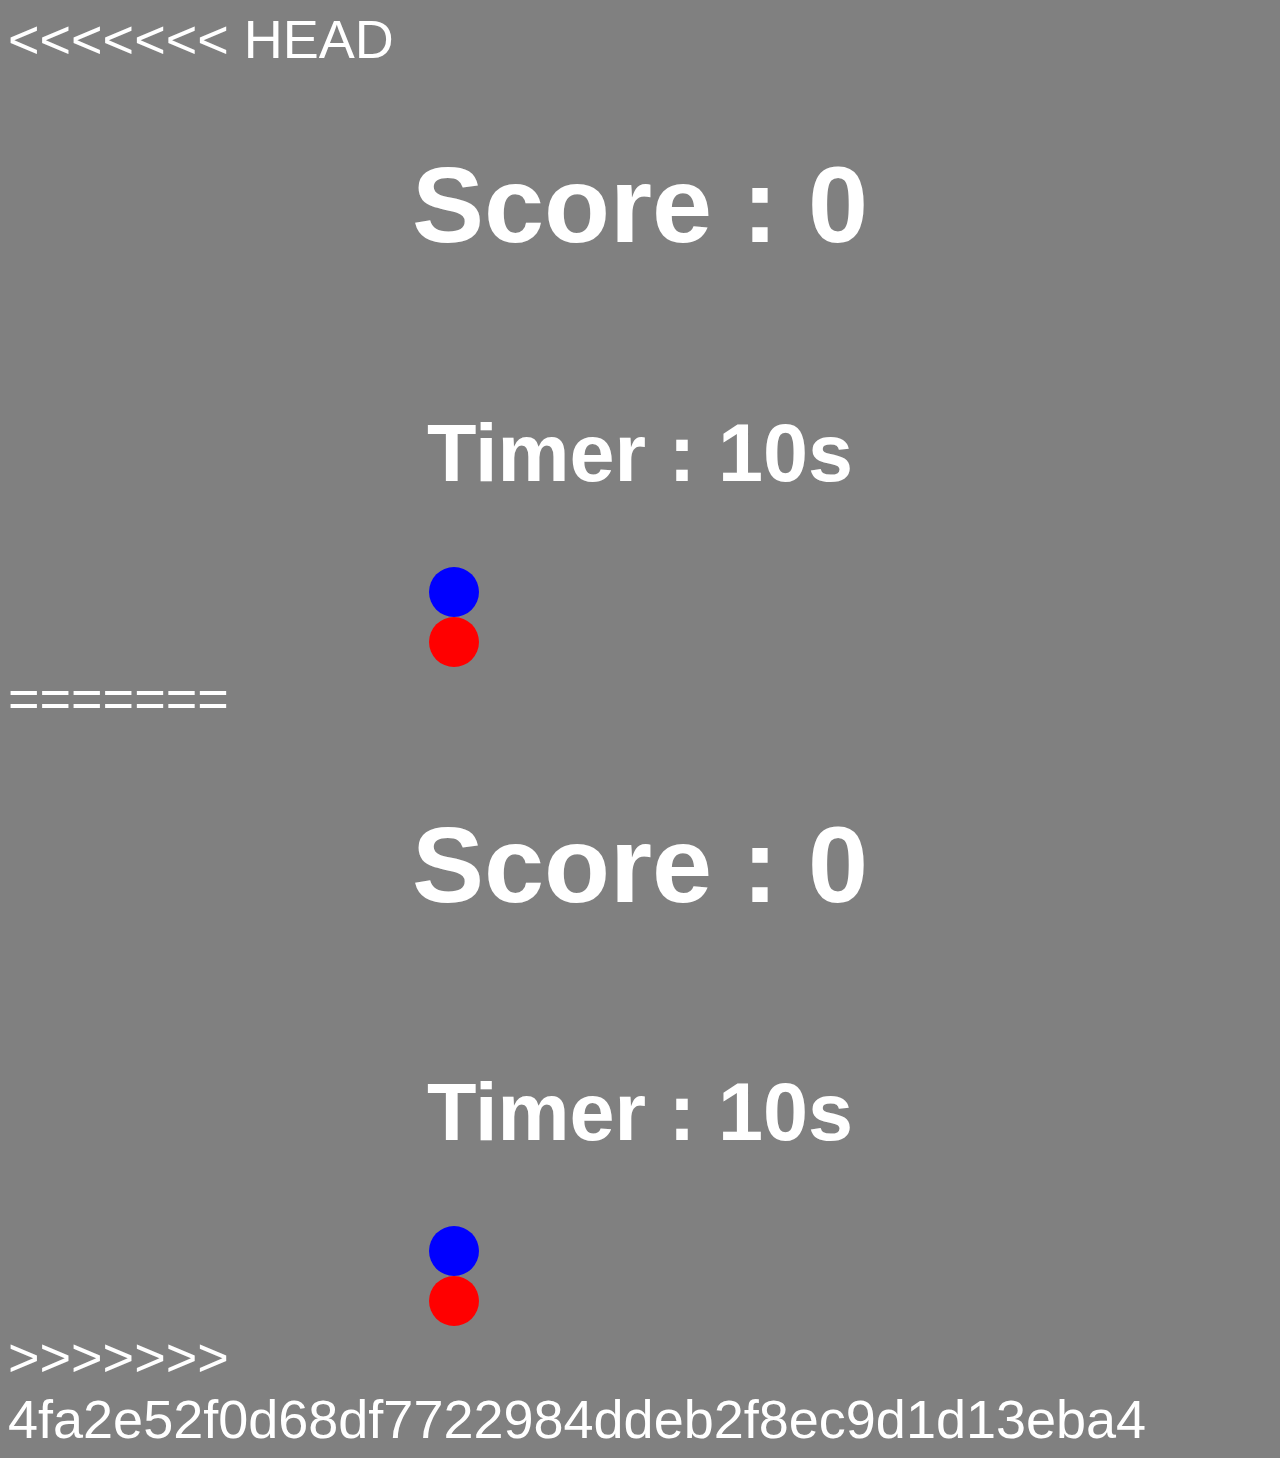
<file: ballGame/index.html>
<<<<<<< HEAD
<!DOCTYPE html>
<html lang="fr">
<head>
    <meta charset="UTF-8">
    <meta http-equiv="X-UA-Compatible" content="IE=edge">
    <meta name="viewport" content="width=device-width, initial-scale=1.0">
    <link rel="stylesheet" href="style.css">
    <title>Document</title>
</head>
<body>
    <section>
    <div class="container">
            <h1 id="score">Score : 0</h1>
            <h2 id="timer">Timer : 10s</h2>
        </div>
    </section>
    <div id = "area">
    <div class="ball" id="blue-ball"></div>
    <div class="ball" id="red-ball"></div>
    </div>
    <script src="script.js"></script>
</body>
</html>

=======
<!DOCTYPE html>
<html lang="fr">
<head>
    <meta charset="UTF-8">
    <meta http-equiv="X-UA-Compatible" content="IE=edge">
    <meta name="viewport" content="width=device-width, initial-scale=1.0">
    <link rel="stylesheet" href="style.css">
    <title>Document</title>
</head>
<body>
    <section>
    <div class="container">
            <h1 id="score">Score : 0</h1>
            <h2 id="timer">Timer : 10s</h2>
        </div>
    </section>
    <div id = "area">
    <div class="ball" id="blue-ball"></div>
    <div class="ball" id="red-ball"></div>
    </div>
    <script src="script.js"></script>
</body>
</html>

>>>>>>> 4fa2e52f0d68df7722984ddeb2f8ec9d1d13eba4
</file>
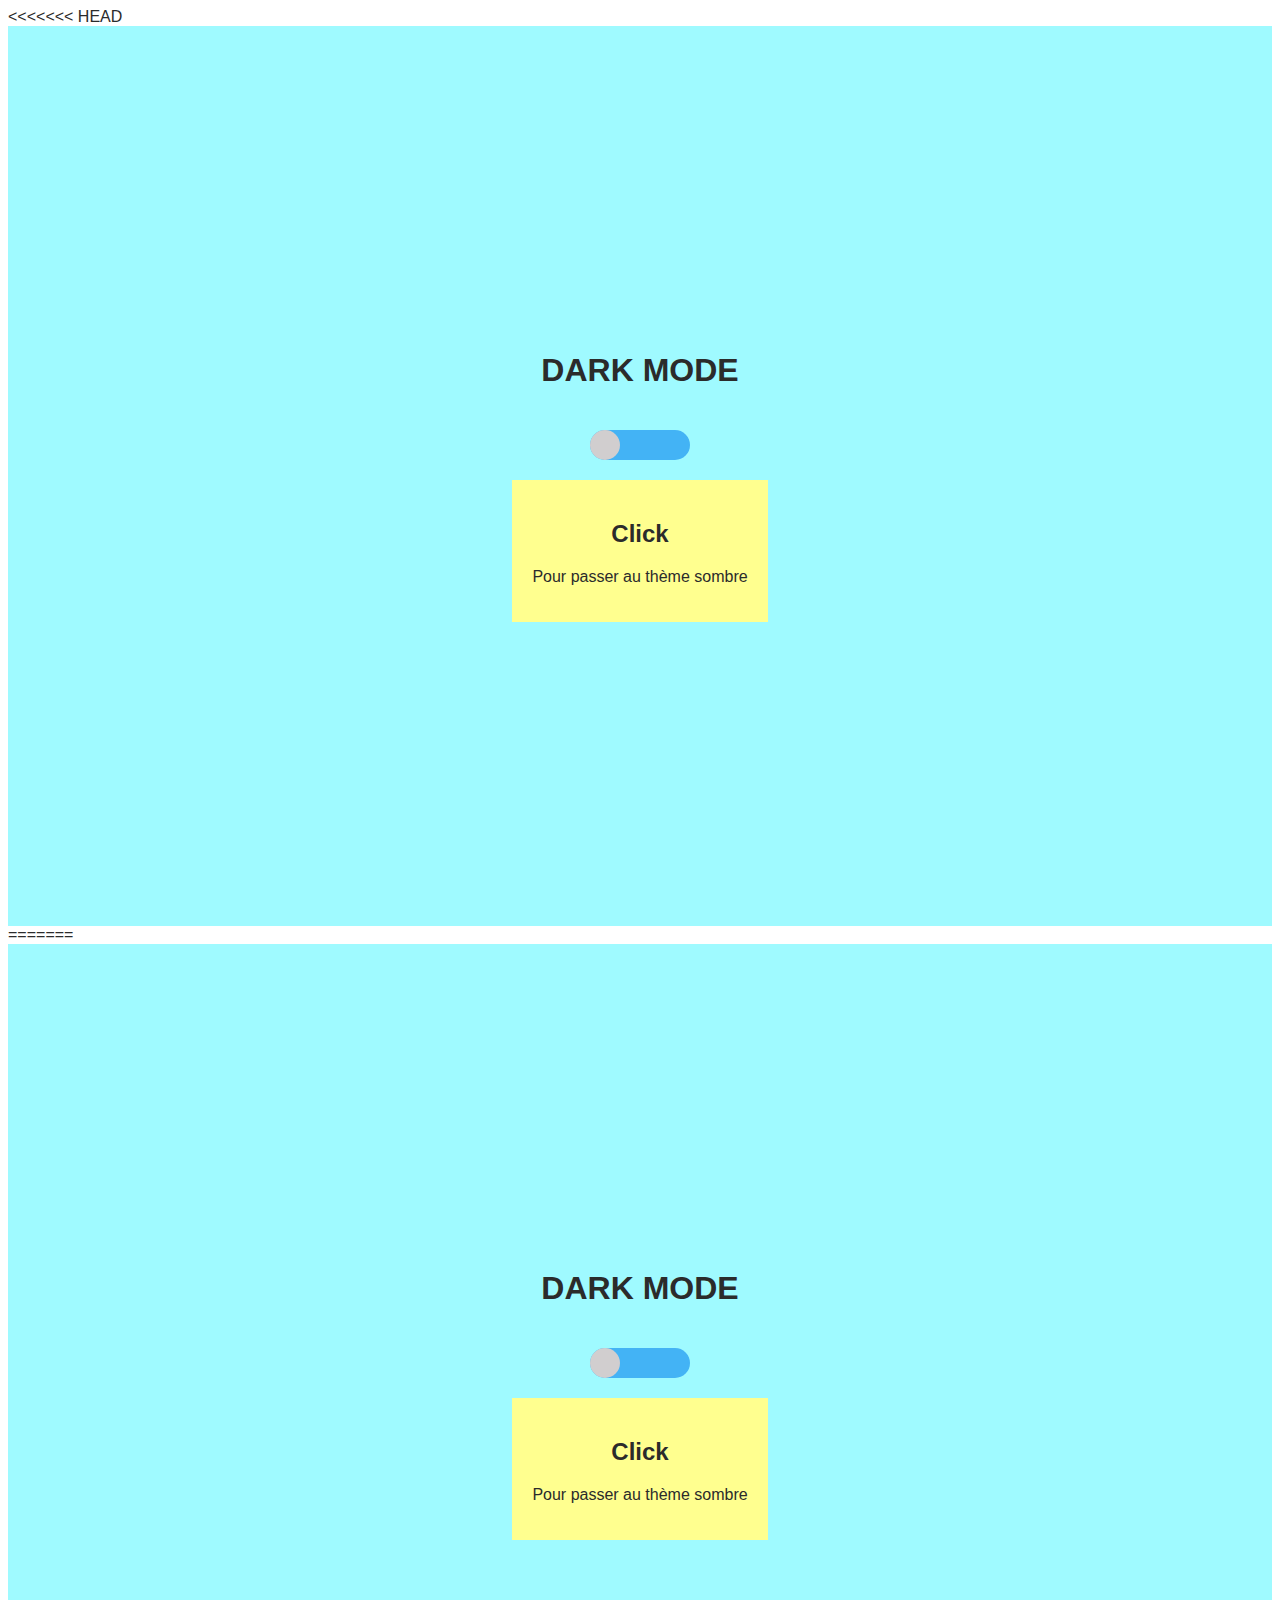
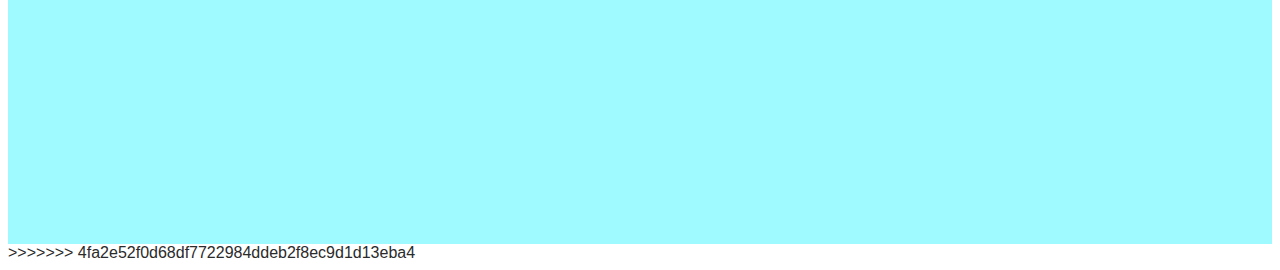
<file: DarkMode/index.html>
<<<<<<< HEAD
<!DOCTYPE html>
<html lang="en">
<head>
    <meta charset="UTF-8">
    <meta name="viewport" content="width=device-width, initial-scale=1.0">
    <link rel="stylesheet" href="style.css">
    <link rel="stylesheet" href="https://cdnjs.cloudflare.com/ajax/libs/font-awesome/6.2.1/css/all.min.css" integrity="sha512-MV7K8+y+gLIBoVD59lQIYicR65iaqukzvf/nwasF0nqhPay5w/9lJmVM2hMDcnK1OnMGCdVK+iQrJ7lzPJQd1w==" crossorigin="anonymous" referrerpolicy="no-referrer" />
    <title>Dark Mode</title>
</head>
<body>
    <section>
        <div class="container">
            <h1>DARK MODE</h1>
            <div class="switch">
                <i class="fa-solid fa-sun icon"></i>
                <div class ="btn"></div>
            </div>
            <div class="article">
                <h2>Click</h2>
                <p>Pour passer au thème sombre</p>
            </div>
        </div>
    </section>
    <script src="script.js"></script>
</body>
=======
<!DOCTYPE html>
<html lang="en">
<head>
    <meta charset="UTF-8">
    <meta name="viewport" content="width=device-width, initial-scale=1.0">
    <link rel="stylesheet" href="style.css">
    <link rel="stylesheet" href="https://cdnjs.cloudflare.com/ajax/libs/font-awesome/6.2.1/css/all.min.css" integrity="sha512-MV7K8+y+gLIBoVD59lQIYicR65iaqukzvf/nwasF0nqhPay5w/9lJmVM2hMDcnK1OnMGCdVK+iQrJ7lzPJQd1w==" crossorigin="anonymous" referrerpolicy="no-referrer" />
    <title>Dark Mode</title>
</head>
<body>
    <section>
        <div class="container">
            <h1>DARK MODE</h1>
            <div class="switch">
                <i class="fa-solid fa-sun icon"></i>
                <div class ="btn"></div>
            </div>
            <div class="article">
                <h2>Click</h2>
                <p>Pour passer au thème sombre</p>
            </div>
        </div>
    </section>
    <script src="script.js"></script>
</body>
>>>>>>> 4fa2e52f0d68df7722984ddeb2f8ec9d1d13eba4
</html>
</file>
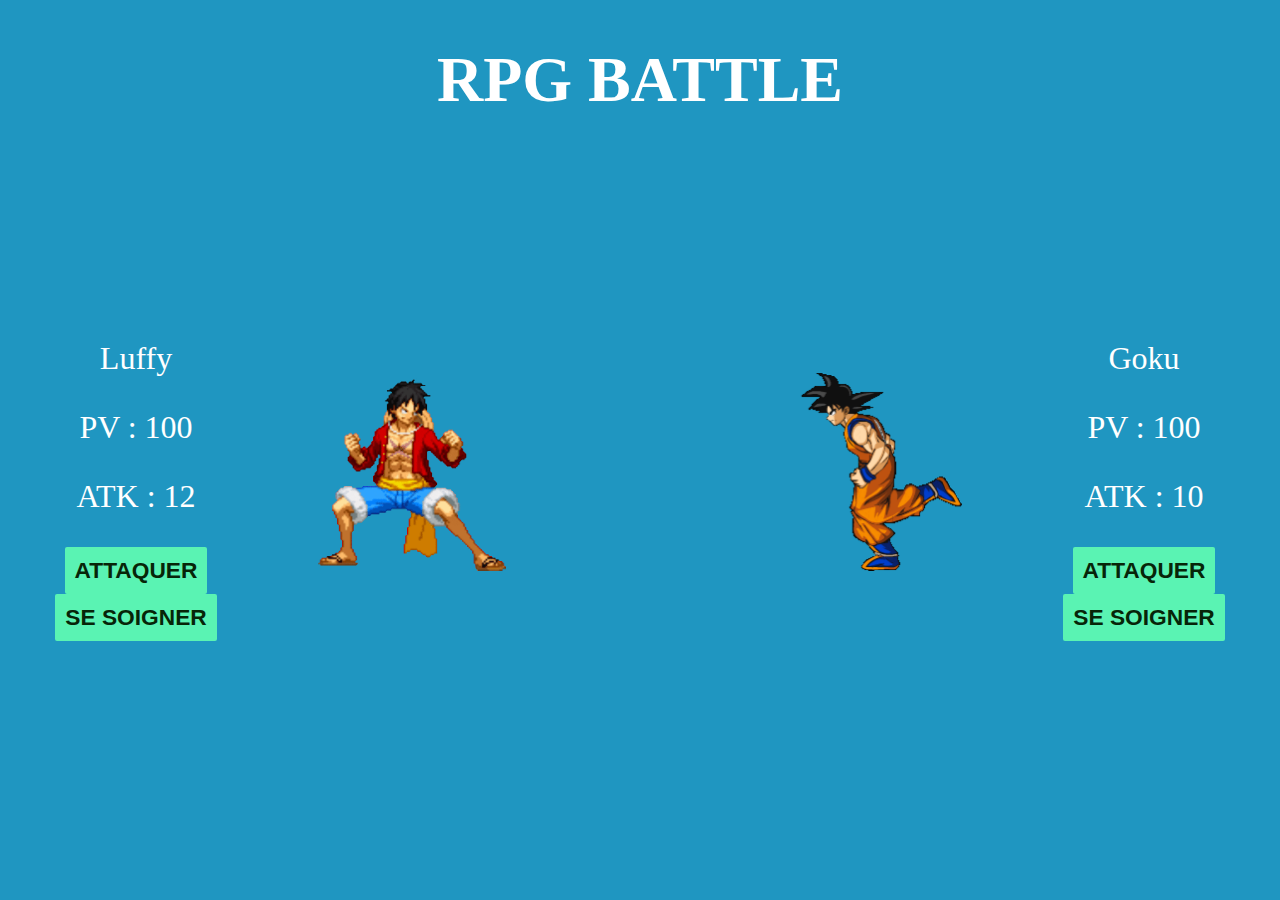
<file: rpg_visuel/index.html>
<!DOCTYPE html>
<html lang="fr">
<head>
    <meta charset="UTF-8">
    <meta name="viewport" content="width=device-width, initial-scale=1.0">
    <title>Document</title>
    <link rel="stylesheet" href="style.css">
</head>
<body>
    <h1>RPG BATTLE </h1>
    <main>
        <section id="game">

            <div id="hero" class="character_card">
                <div>
                    <p class="name">[name]</p>
                    <p class="pv">[pv]</p>
                    <p class="attack">[attack]</p>
                    <button class="btn_attack">ATTAQUER</button>
                    <button class="btn_soin">SE SOIGNER</button>
                </div>
                <div>
                    <img src="luffy-mugen.gif" alt="hero">
                    
                    
                </div>
            </div>

            <div id="ennemy" class="character_card">
                <div>
                    <img src="gokurun.gif" alt="ennemy">
                </div>
                <div>
                    <p class="name">[name]</p>
                    <p class="pv">[pv]</p>
                    <p class="attack">[attack]</p>
                    <button class="btn_attack">ATTAQUER</button>
                    <button class="btn_soin">SE SOIGNER</button>
                </div>
            </div>
        </section>
    </main>

    </div>
    <script src="script.js"></script>
</body>
</html>
</file>
<file: ballGame/style.css>
<<<<<<< HEAD
*{
    margin:0;
    padding:0;
    box-sizing: border-box;
    text-decoration: none;
}
html{
    font-size: 62.5%;
}

body{
    font-size: 5.4rem;
    font-family: arial;
    color:white;
    background-color: grey;
    user-select: none;
}
section{
    display: flex;
    align-items: center;
    justify-content: center;
}
.container{
    display: flex;
    flex-direction: column;
    align-items: center;
}
#area{
    display: grid;
    grid-template-columns: 1fr 1fr 1fr;
}
.ball{
    height: 50px;
    width:50px;
    background-color: white;
    border-radius: 50%;
    position: relative;
    animation-name:ball;
    animation-duration:5s;
    animation-iteration-count:infinite;
}
#blue-ball{
    background-color: blue;
    grid-column: 2;
}

#red-ball{
    background-color: red;
    animation-duration:3s;
    grid-column: 2;
}
.ball:active{
    transform: scale(0.75);
    transition: 0.1s;
}
@keyframes ball{
    0%{top:0px;left: 0px;}
    25%{top:0px;left: 400px;}
    50%{top:400px;left: 400px;}
    75%{top:400px;left: 0px;}
    100%{top:0px;left: 0px;}
}
=======
*{
    margin:0;
    padding:0;
    box-sizing: border-box;
    text-decoration: none;
}
html{
    font-size: 62.5%;
}

body{
    font-size: 5.4rem;
    font-family: arial;
    color:white;
    background-color: grey;
    user-select: none;
}
section{
    display: flex;
    align-items: center;
    justify-content: center;
}
.container{
    display: flex;
    flex-direction: column;
    align-items: center;
}
#area{
    display: grid;
    grid-template-columns: 1fr 1fr 1fr;
}
.ball{
    height: 50px;
    width:50px;
    background-color: white;
    border-radius: 50%;
    position: relative;
    animation-name:ball;
    animation-duration:5s;
    animation-iteration-count:infinite;
}
#blue-ball{
    background-color: blue;
    grid-column: 2;
}

#red-ball{
    background-color: red;
    animation-duration:3s;
    grid-column: 2;
}
.ball:active{
    transform: scale(0.75);
    transition: 0.1s;
}
@keyframes ball{
    0%{top:0px;left: 0px;}
    25%{top:0px;left: 400px;}
    50%{top:400px;left: 400px;}
    75%{top:400px;left: 0px;}
    100%{top:0px;left: 0px;}
}
>>>>>>> 4fa2e52f0d68df7722984ddeb2f8ec9d1d13eba4
</file>
<file: DarkMode/style.css>
<<<<<<< HEAD
*{
    margin:0;
    padding:0;
    box-sizing: border-box;
    text-decoration: none;
    
}

body{
    font-family: arial;
    color:rgb(43, 43, 43);
}

section {
    height: 100vh;
    display: flex;
    justify-content: center;
    align-items: center;
    background-color: rgb(159, 250, 255);
    
}

.container{
    display: flex;
    flex-direction: column;
    align-items: center;
}

.switch{
    position: relative;
    width: 100px;
    height: 30px;
    background-color: rgb(67, 179, 245);
    border-radius: 15px;
    margin-bottom: 20px;
    margin-top: 20px;
}

.article {
    background-color: rgba(255, 255, 143, 0.998);
    padding: 20px;
    text-align: center;
}

.icon{
    color :gold;
    position: absolute;
    top :8px;
    left:40px;
    transition: translate 0.5s;
    
}

.btn{
    height:30px;
    width:30px;
    background-color: rgb(209, 206, 207);
    border-radius: 50%;
    position: absolute;
    transition: translate 0.5s;
}

section.darkmode{
    background-color: rgb(27, 38, 37);
}

h1.darkmode{
    color: white;
}

.btn.darkmode{
    translate: 70px;
}

.icon.darkmode{
    translate: 10px;
}

.article.darkmode{
    color:rgb(255, 255, 255);
    background-color: rgb(68, 104, 106);
}

.switch.darkmode{
    background-color: rgb(40, 117, 106);
}
=======
*{
    margin:0;
    padding:0;
    box-sizing: border-box;
    text-decoration: none;
    
}

body{
    font-family: arial;
    color:rgb(43, 43, 43);
}

section {
    height: 100vh;
    display: flex;
    justify-content: center;
    align-items: center;
    background-color: rgb(159, 250, 255);
    
}

.container{
    display: flex;
    flex-direction: column;
    align-items: center;
}

.switch{
    position: relative;
    width: 100px;
    height: 30px;
    background-color: rgb(67, 179, 245);
    border-radius: 15px;
    margin-bottom: 20px;
    margin-top: 20px;
}

.article {
    background-color: rgba(255, 255, 143, 0.998);
    padding: 20px;
    text-align: center;
}

.icon{
    color :gold;
    position: absolute;
    top :8px;
    left:40px;
    transition: translate 0.5s;
    
}

.btn{
    height:30px;
    width:30px;
    background-color: rgb(209, 206, 207);
    border-radius: 50%;
    position: absolute;
    transition: translate 0.5s;
}

section.darkmode{
    background-color: rgb(27, 38, 37);
}

h1.darkmode{
    color: white;
}

.btn.darkmode{
    translate: 70px;
}

.icon.darkmode{
    translate: 10px;
}

.article.darkmode{
    color:rgb(255, 255, 255);
    background-color: rgb(68, 104, 106);
}

.switch.darkmode{
    background-color: rgb(40, 117, 106);
}
>>>>>>> 4fa2e52f0d68df7722984ddeb2f8ec9d1d13eba4
</file>
<file: rpg_visuel/style.css>
/* Style de placement des balises */
body{
background-color: rgb(31, 150, 193);
color:white;
font-family: Verdana;
font-size: 2rem;
min-height : 10vh;
}

h1{
text-align: center;
}

main{
display: flex;
align-items: center;
justify-content: center;
min-height : 70vh;
}

#game{
display:grid;
grid-template-columns: 1fr 1fr;
gap:200px;
}

.character_card{
display:grid;
grid-template-columns: 1fr 1fr;
gap : 20px;
text-align: center;
align-items: center;
}

/* Style de design des balises */
button{
border-radius: 2px;
font-size: 1.42rem;
padding : 10px;
border:none;
background-color: rgb(90, 243, 179);
color:rgb(7, 37, 8);
font-weight: bold;
}

button:active{
scale: 0.90;
}

/* Style d'animation */
img{
max-height : 200px;
transition: scale 0.25s; /* Fluidifie l'animation d'attaque */
}

#ennemy img{
transform: rotateY(180deg); /* Le gif n'est pas dans le bon sens, on le retourne à 180deg */
}

/* Classe css appliqué en JavaScript à une image lorsque un personnage attaque */
.attaquer{
scale : 1.50;
}
</file>
